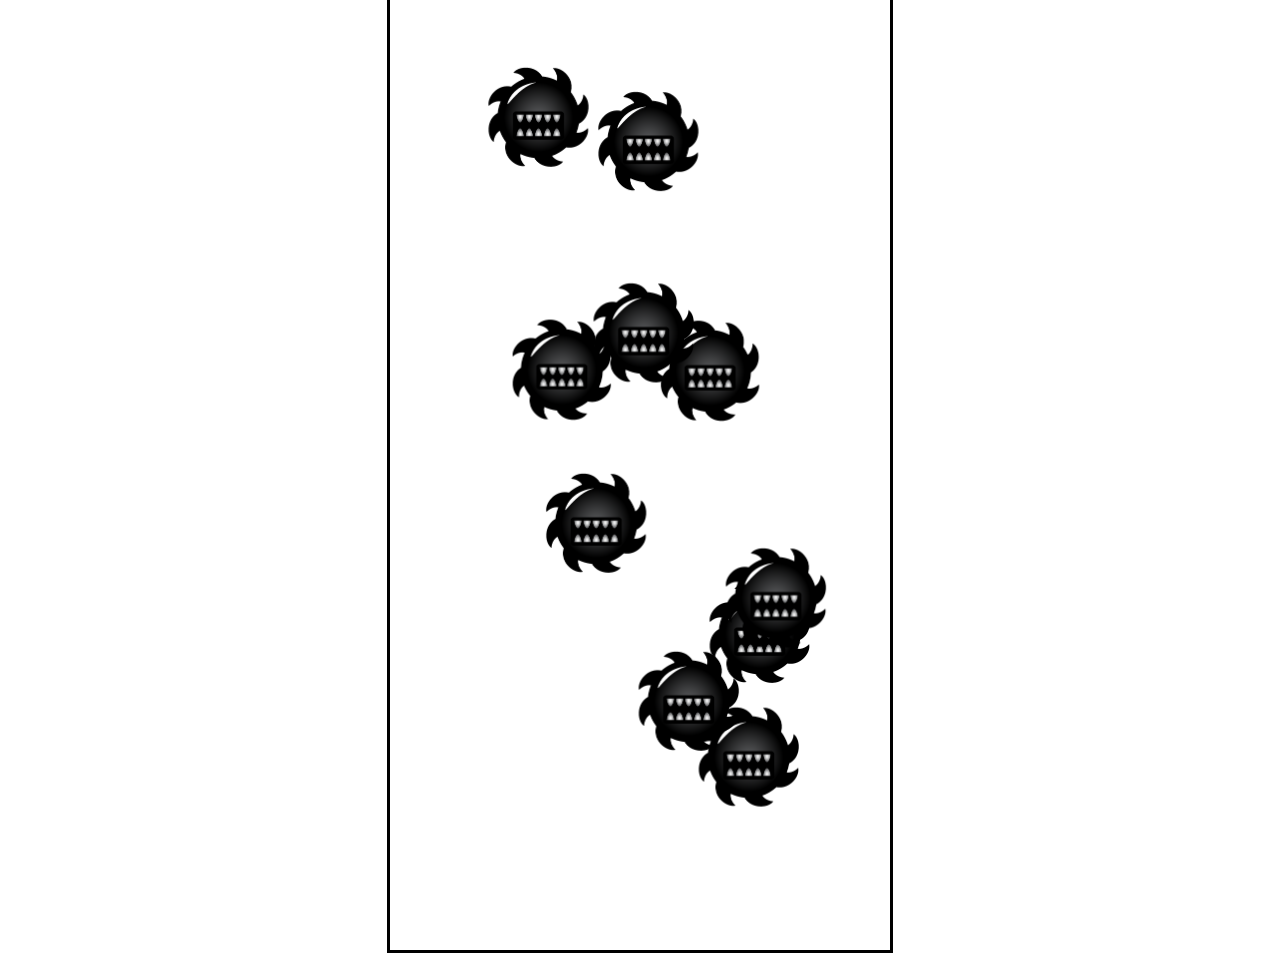
<file: NPCMovementAnimations/index.html>
<!DOCTYPE html>
<html lang="en">

<head>
    <meta charset="UTF-8">
    <meta http-equiv="X-UA-Compatible" content="IE=edge">
    <meta name="viewport" content="width=device-width, initial-scale=1.0">
    <title>NPC movement animations</title>
    <link rel="stylesheet" href="style.css" />
</head>

<body>
    <canvas id="canvas1"></canvas>

    <script src="pattern4.js"></script>
</body>

</html>
</file>
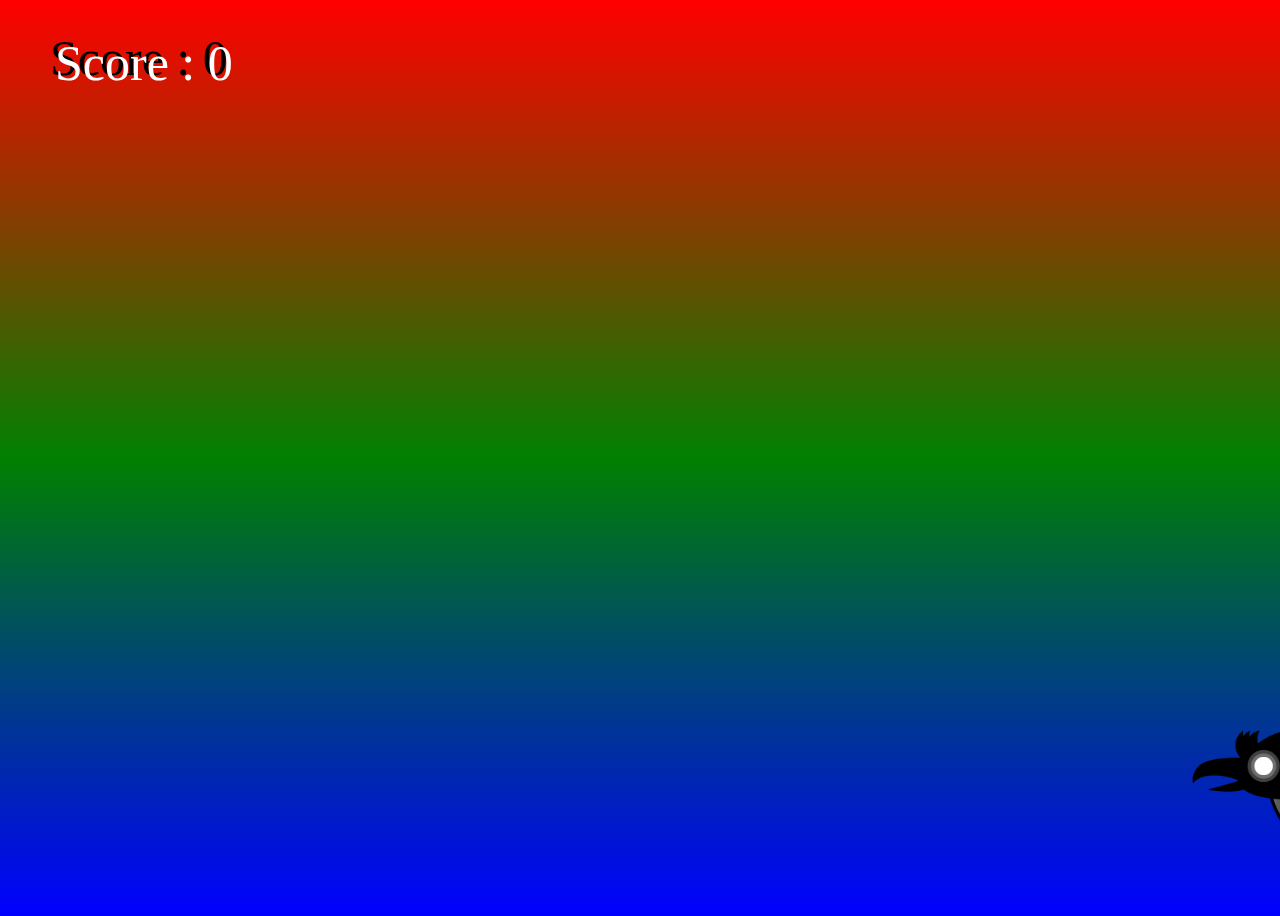
<file: Shoot Game/index.html>
<!DOCTYPE html>
<html lang="en">

<head>
    <meta charset="UTF-8">
    <meta http-equiv="X-UA-Compatible" content="IE=edge">
    <meta name="viewport" content="width=device-width, initial-scale=1.0">
    <title>Point & Shoot Game</title>
    <link rel="stylesheet" href="style.css" />
</head>

<body>
    <canvas id="collisionCanvas"></canvas>
    <canvas id="canvas1"></canvas>
    <script src="script.js"></script>
</body>

</html>
</file>
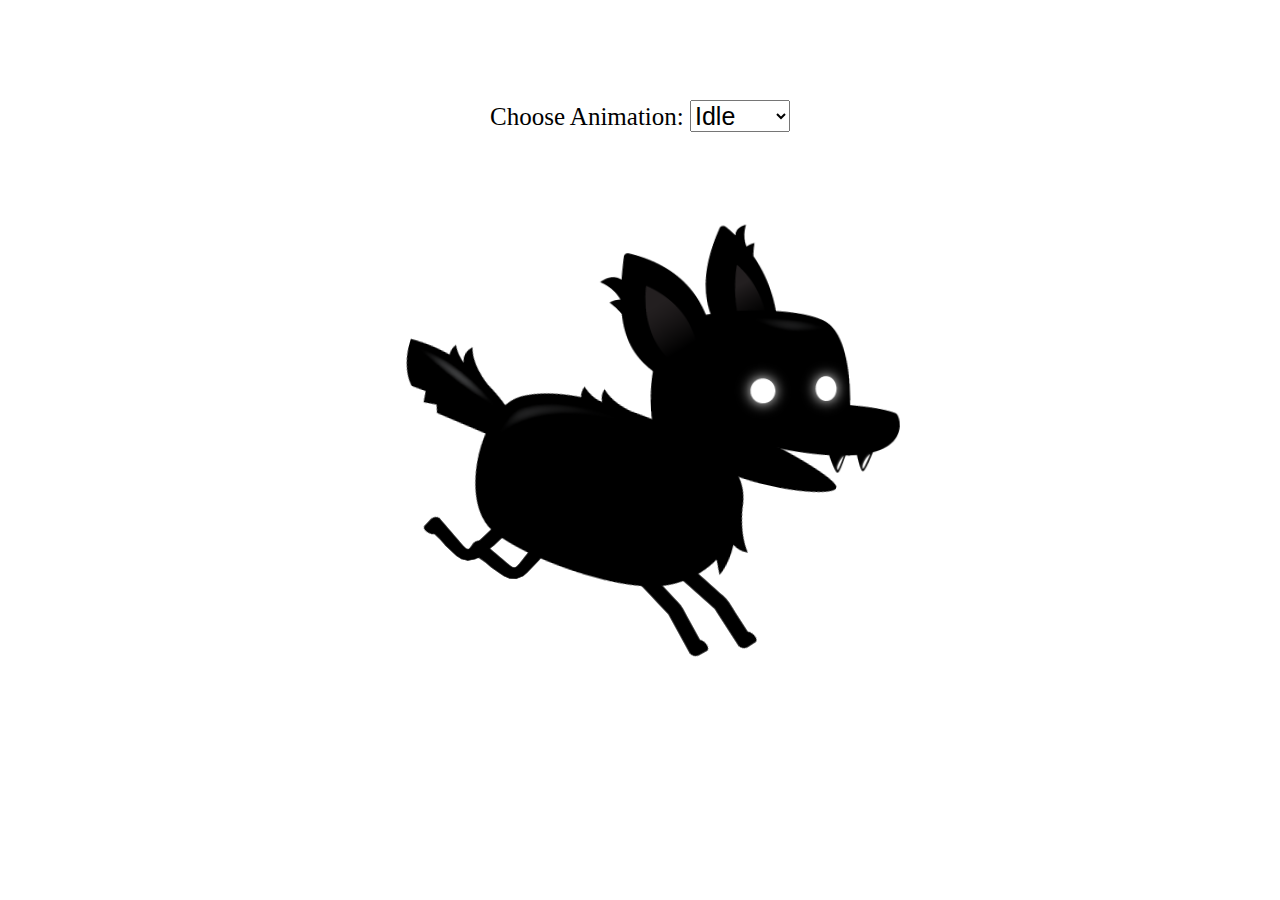
<file: SpriteAnimations/index.html>
<!DOCTYPE html>
<html lang="en">

<head>
    <meta charset="UTF-8">
    <meta http-equiv="X-UA-Compatible" content="IE=edge">
    <meta name="viewport" content="width=device-width, initial-scale=1.0">
    <title>Sprite Animations</title>
    <link rel="stylesheet" href="style.css" />
</head>

<body>
    <canvas id="canvas1"></canvas>
    <div class="controls">
        <label for="animations">Choose Animation:</label>
        <select id="animations" name="animations">
            <option value="idle">Idle</option>
            <option value="jump">Jump</option>
            <option value="fall">Fall</option>
            <option value="run">Run</option>
            <option value="dizzy">Dizzy</option>
            <option value="sit">Sit</option>
            <option value="roll">Roll</option>
            <option value="bite">Bite</option>
            <option value="ko">KO</option>
            <option value="getHit">Get Hit</option>
        </select>
    </div>

    <script src="script.js"></script>
</body>

</html>
</file>
<file: NPCMovementAnimations/style.css>
#canvas1 {
    position: absolute;
    border: 3px solid black;
    top: 50%;
    left: 50%;
    transform: translate(-50%, -50%);
    width: 500px;
    height: 1000px;
}
</file>
<file: Shoot Game/style.css>
body {
    background: linear-gradient(to bottom, red, green, blue);
    width: 100vw;
    height: 100vh;
    overflow: hidden;
}

#canvas1 {
    position: absolute;
    width: 100%;
    height: 100%;
    top: 0;
    left: 0;
}

#collisionCanvas {
    opacity: 0;
}
</file>
<file: SpriteAnimations/style.css>
#canvas1 {
    position: absolute;
    top: 50%;
    left: 50%;
    transform: translate(-50%, -50%);
    width: 600px;
    height: 600px;
}

.controls {
    position: absolute;
    z-index: 10;
    top: 100px;
    left: 50%;
    transform: translate(-50%);
}

.controls,
select,
option {
    font-size: 25px;
}
</file>
